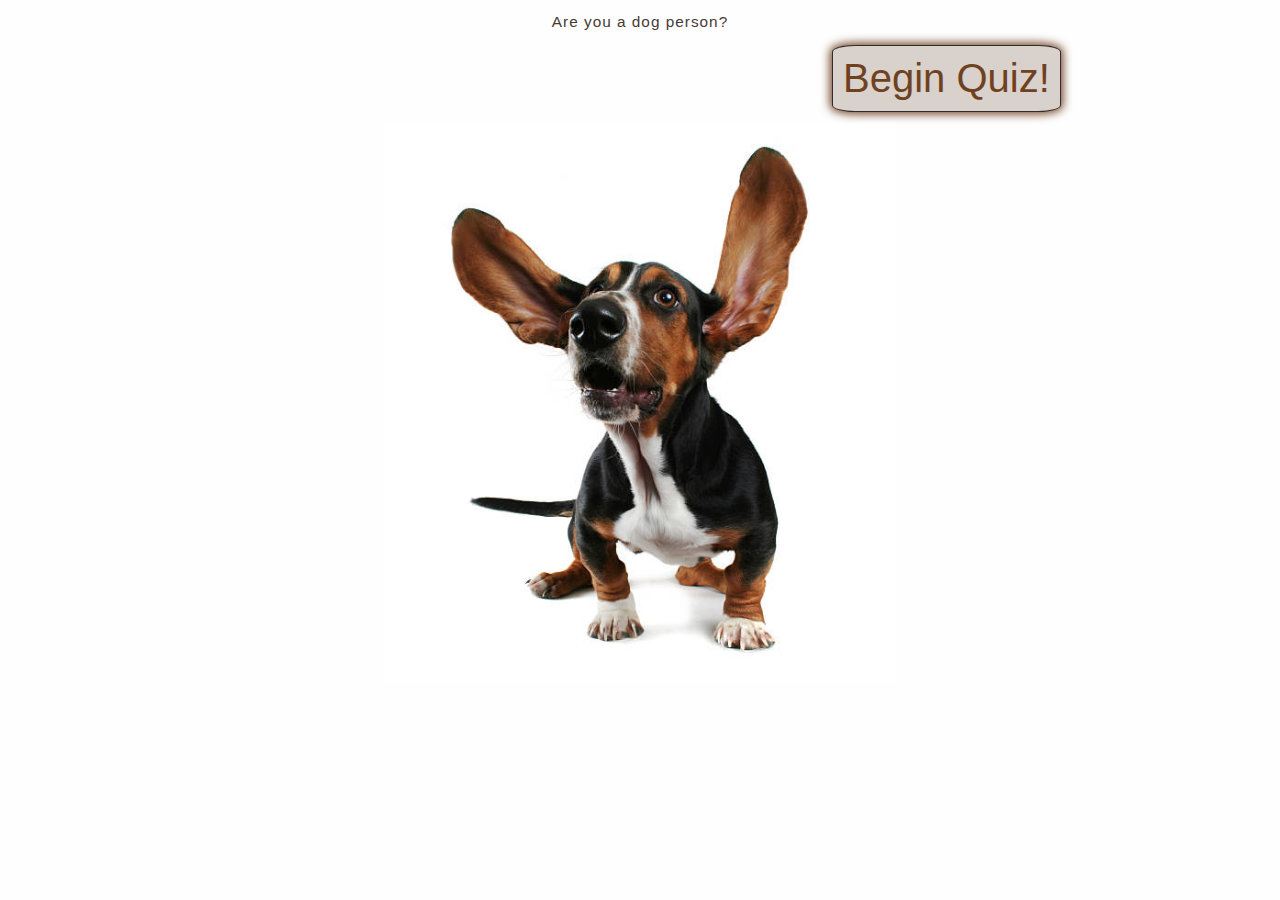
<file: index.html>
<!DOCTYPE html>
<html lang="en">

<head>
    <meta charset="UTF-8">
    <meta name="viewport" content="width=device-width, initial-scale=1.0">
    <meta name="description" content="Dog quiz">
    <meta name="keywords" content="Dog quiz">

    <link rel="stylesheet" href="assets/css/style.css">

    <title>Dog quiz</title>
</head>

<body>
    <header>
        <form action="quiz.html">
            <p id="welcome">Are you a dog person?</p>
            <button id="start">Begin Quiz!</button>
        </form>
    </header>
    <img id="dogbigear" src="assets/images/dogbigear.jpg" alt="dogbigear">

</body>

</html>
</file>
<file: assets/css/style.css>
@import url('https://fonts.googleapis.com/css2?family=Nunito+Sans:wght@300&display=swap');

* {
    border: 0;
    box-sizing: border-box;
    margin: 0;
    padding: 0;
}

body {
    background-color: #FEFEFE;
    font-family: "Nunito+Sans", sans-serif;
    color: #473A37;
    text-align: center;
}

/*home page styling*/
#welcome {
    padding: 1%;
    height: 5vh;
    font-family: "Nunito+Sans", sans-serif;
    font-weight: 200;
    color: #473A37;
    text-align: center;
}

#start {
    font-family: "Nunito+Sans", sans-serif;
    width: auto;
    height: auto;
    border: 1px solid #342A29;
    position: relative;
    display: block;
    left: 65%;
    font-size: 2.5rem;
    border-radius: 10%;
    padding: 10px;
    text-align: center;
    box-shadow: 0 0 10px 2px;
}

#dogbigear {
    height: auto;
    width: 40%;
    margin-top: 10px;
    overflow: hidden;
}

/* doglogo image section*/
#logo {
    position: relative;
    font-size: 2rem;
}

#menu-bar a {
    position: relative;
    font-size: 1.5rem;
    color: #342A29;
    text-decoration: none;
    display: flex;
    justify-content: right;
}

#menu-bar a:hover {
    color: #473A37;
    background: transparent;
    text-decoration: underline;
}

#doglogo-image-section {
    height: auto;
    width: 100%;
    margin-top: 80px;
    overflow: hidden;

}

#doglogo {
    height: auto;
    width: 75vw;
    position: relative;
}

#doglogo-image-text {
    text-transform: uppercase;
    text-align: center;
    width: 100%;
    top: 30px;
    position: absolute;
}

#doglogo-image-text h2 {
    font-size: 1.4vw;
    color: #473A37;
}

.heading {
    text-align: center;
    font-size: 2.5rem;
}

h2 {
    font-weight: 800;
    font-size: 260%;
    letter-spacing: 2px;
}

p {
    letter-spacing: 1px;
    font-size: 1.2vw;
    color: #342A29;
}

/* --------- quiz layout */
.quiz-section {
    background-color: #D8D1CC;
    border-radius: 10px;
    box-shadow: 0 0 10px 2px;
    width: 700px;
    margin-left: auto;
    margin-right: auto;
    padding: 0%;
}

#quis-head {
    padding: 2%;
}

.quiz-area {
    width: 50%;
    font-size: 2rem;
    margin: auto;
    padding: 50px 0;
}

/*Question styling*/
.question {
    font-weight: 600;
    font-size: 1rem;
    font-family: "Nunito+Sans", sans-serif;
}

button:hover {
    background-color: #FEFEFE;
    color: #473A37;
}

ul {
    list-style-type: none;
    padding: 0;
}

ul li {
    font-size: 1rem;
    margin: 3%;
}

ul li label {
    cursor: pointer;
    margin: 2%;
    font-size: 2.5rem;
}

button {
    background-color: #D8D1CC;
    color: #6F4121;
    border: none;
    width: 20%;
    cursor: pointer;
    font-size: 1.5rem;
    padding: 2rem;
    border-radius: inherit;
    font-family: "Nunito+Sans", sans-serif;
}

button:hover {
    background-color: #FEFEFE;
}

.btn:active {
    box-shadow: none;
}

.action-btn {
    display: none;

}

.score-area {
    margin: 5px auto;
    width: 60%;
    font-size: 1.2rem;
}

.controls-area {
    width: 85%;
    margin: 30px auto;
}

.active {
    color: #0a0a0a;
}

@media screen and (min-width: 480px) and (max-width: 1000px) {
    body {
        width: 100%;
    }

    header {
        width: 85%;
    }

    #dogbigear {
        position: absolute;
        bottom: 0;
        height: 100%;
        width: auto;
    }

    h2 {
        font-size: 2rem;
    }

    #logo {
        position: absolute;
        bottom: 0;
        height: 100%;
        width: auto;
    }

    #welcome {
        font-size: 4.5rem;
        left: 20px;
    }

    #start {
        width: 100%;
    }

    button {
        font-size: 2rem;
    }

    #menu-bar a {
        position: relative;
        font-size: 1.6rem;
        top: 70px;
    }

    /*quis page*/
    .quiz-section {
        width: 100%;
    }

    #quis-head {
        width: 100%;
    }

    .question {
        width: 100%;
    }

    #count {
        font-size: 2.5rem;
    }

    button {
        font-size: 1rem;
    }

    #menu-bar a {
        font-size: 2rem;
    }

    input[type='radio'] {
        transform: scale(1.5);
    }
}

@media screen and (min-width: 0px) and (max-width: 480px) {

    #welcome {
        font-size: 2rem;
        width: 100%;
    }

    #start {
        font-size: 1rem;
        left: 70%;
    }

    #logo {
        font-size: 1.3rem;

    }

    #count {
        font-size: 1.3rem;
    }

    #menu-bar a {
        font-size: 1.2rem;
        top: 6%;
    }

    h2 {
        font-size: 1.3rem;
    }

    /*quis page*/
    .quiz-section {
        top: 5%;
        width: 95%;
    }

    #count {
        font-size: 2.5rem;
    }

    ul li label {
        font-size: 1.3rem;
    }

    button {
        font-size: 1rem;
        padding: 6%;
    }

    #menu-bar a {
        font-size: 1.2rem;
        top: 6%;
    }

    input[type='radio'] {
        transform: scale(1.4);
    }
}
</file>
